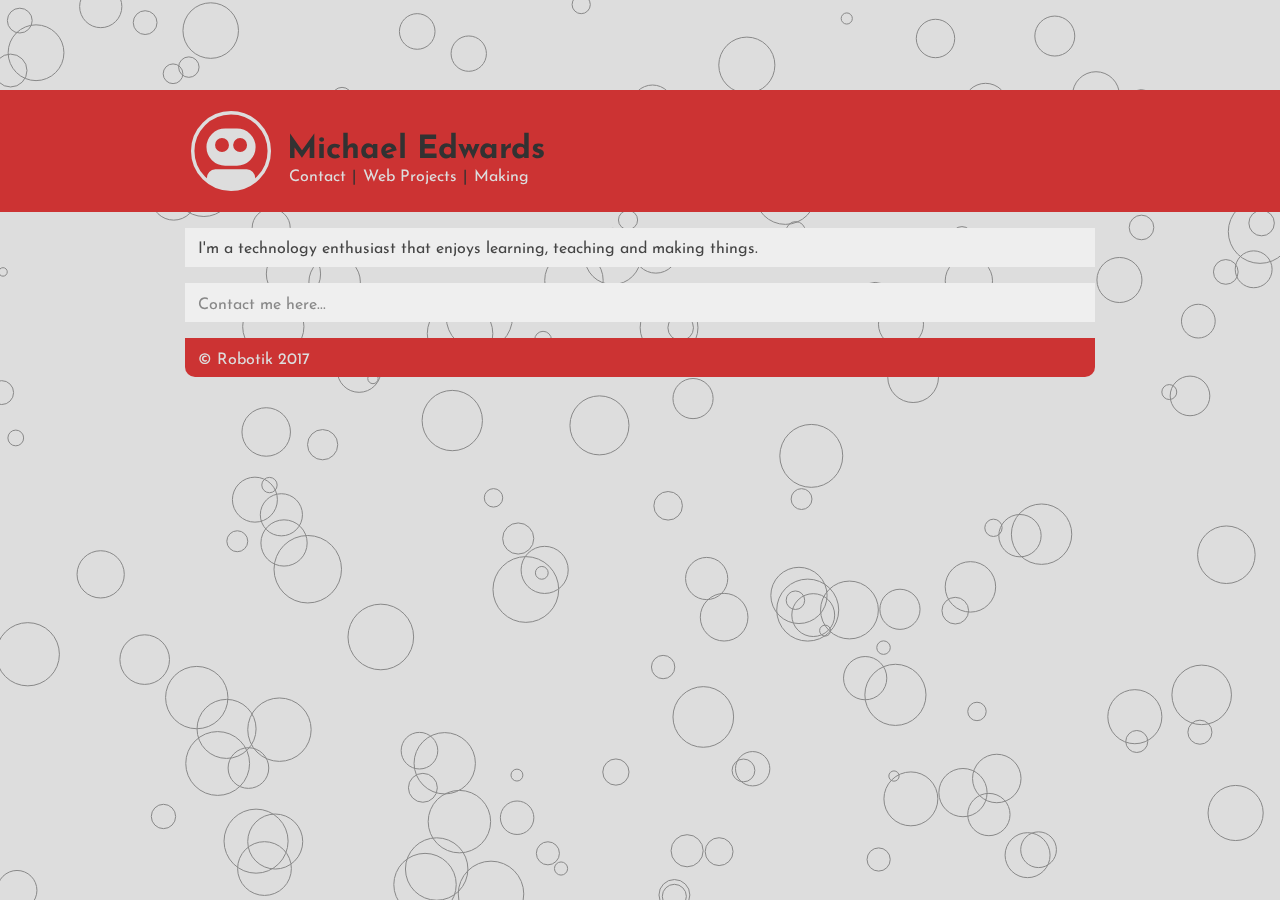
<file: html/contact.html>
<!DOCTYPE html5>

<html>
	<head>
		<title>Michael Edwards' Homepage</title>
		<!-- meta viewport controls width and scaling. User scaling not disabled for accessability -->
		<meta name="viewport" content="width=device-width, initial-scale=1">
		<meta charset="utf-8">
		<link href="https://fonts.googleapis.com/css?family=Josefin+Sans" rel="stylesheet">
		<link rel="stylesheet" type="text/css" href="../css/normalize.css">
		<link rel="stylesheet" type="text/css" href="../css/main.css">
		<link rel="stylesheet" type="text/css" href="../css/contactBP.css">
	</head>
	
	<body>
	<canvas></canvas>
	<script src="../js/bubbles.js"></script>
	
	<div class="grid">
		<header>
			<a href="../index.html">
				<img id="logo" src="../images/SVG/robot_logo_grey_opt-a.svg" alt="Stylised robot logo" />
			</a>
			<h1 id="fadein">Michael Edwards</h1>
				<nav>
					<a id="item" href="contact.html" class="lines">Contact</a>|
					<a id="item" href="work.html" class="lines">Web Projects</a>|
					<a id="item" href="making.html">Making</a>
				</nav>
		</header>
			
		<aside class="bottombox">
			I'm a technology enthusiast that enjoys learning, teaching and making things.
		</aside>
		
		<main class="bottombox">
			Contact me here...
		</main>
		
		<footer class="bottombox">
			&copy; Robotik 2017
		</footer> 
	</div>

	</body>
</html>
</file>
<file: css/main.css>
.arrow {
	padding: 0;
}

.topbox {
	padding: .8em .8em 0 .8em;
}

.bottombox {
	padding: .8em .8em .5em .8em;
}

header {
	margin-top: 10vh;
	background-color: #CC3333;
	grid-area: hd;
}

header img {
	float:left;
}

#logo {
	display: block;
    margin-left: auto;
    margin-right: auto;
	height: 5em;
	width: 5em;
	padding: .3em 1em .3em .5em;
}

nav a {
	color: #DDD;
	padding: 0 .4em 0 .1em;
	text-decoration: none;
}

nav a:hover {
	color: #222;
	transition: color .5s;
}

.title {
	font-size: 1.5em;
	position: relative; 
}

#intro p {
	margin:0;
	padding: 1em 1em .8em 1em;
}

aside {
	position: sticky;
	color: #444;
	background-color: #EEE;
	text-align: left;
	grid-area: as;
}

aside img {
	margin: .5em 0;
	max-width: 100%;
}

article {
	padding: 0 .5em 1em .5em;
}
	
.feature {
	color: #DDD;
	background-color: #444;
	grid-area: fe;
}

.feature img {
	max-width:100%;
}

.small_feature {
	color: #222;
	background-color: #A1A1A1;
	grid-area: sf;
}

.small_feature .title {
	display: block;
    margin-left: auto;
    margin-right: auto;
}

.small_feature #mainimage {
	padding: 5%;
	max-width: 90%;
}

.item {
	position: relative;
	color: #888;
	background-color: #181818;
		border-width: 1em 1em 3em 1em;
	border-color: #FFF;
}

.item img {
	max-width:100%;
}

#aa {
	grid-area: ia;
}

#bb {
	grid-area: ib;
}

#cc {
	grid-area: ic;
}

#dd {
	grid-area: id;
}

#ee {
	grid-area: ie;
}

ul {
	font-size: .85em; 
	color: #999; 
	padding: 0; 
	margin: 0; 
	list-style-type: none;
	padding-bottom: 1em;
}

li {
	padding: .3em 0;
}

.quote_italic {
	padding: .5em 3vw;
	font-style: italic;
}

footer, .subheader {
	background-color: #CC3333;
	color: #DDD;
}

main {
	color: #888;
	background-color: #EFEFEF;
	grid-area: mn;
}

main h2, article h2 {
	color: #444;
}

main p {
	line-height: 1.15em;
	margin-bottom: .5em;
}

.in_text_link {
	text-decoration: none;
	color: #CC3333;
	cursor: url(hand.cur), pointer;
}

.in_text_link:hover {
	color: #222;
}

#subA {
	grid-area: sA;
}

#subB {
	grid-area: sB;
}

footer {
	border-radius: 0 0 .5em .5em;
	margin-bottom: 5vh;
	grid-area: ft;
}

#fadein {
  animation: colors 3s forwards;
}

@keyframes colors {
  0% {
	color: #CC3333;
  }
  100% {
	color: #181818;
  }
}
</file>
<file: css/contactBP.css>
/* ----------- BREAKPOINTS FOR CONTACT PAGE ----------- */
.grid {
	margin:0;
	display: grid;
	grid-template-rows: auto;
	grid-gap: 1em;
}

/* ----------- Phone P ----------- */
@media screen and (max-width:400px) {    
	.grid {
		grid-template-columns: repeat(3, 1fr);
		grid-template-areas:
			"hd hd hd"
			"as as as"
			"mn mn mn"
			"ft ft ft";
	}
	
	header, footer {
	  padding:1em;
	  box-shadow: 0;
	  border-radius: 0px;
	}
	
	h1 {
	  font-size: 1em;
	}
}

/* ----------- Phone L ----------- */
@media screen and (min-width:401px) {    
	.grid {
		grid-template-columns: repeat(3, 1fr);
		grid-template-areas:
			"hd hd hd"
			"as as as"
			"mn mn mn"
			"ft ft ft";
	}
		
	header, footer {
	  border-radius: 0px;
	  padding:1em;
	}
	
	h1 {
	  font-size: 1.5em;
	}
}

/* ----------- Tablet Portrait ----------- */
@media screen and (min-width:600px) {    
	.grid {
		grid-template-columns: repeat(3, 1fr);
		grid-template-areas:
			"hd hd hd"
			"as as as"
			"mn mn mn"
			"ft ft ft";
	}
		
	header, footer {
	  border-radius: 0px;
	  padding:1em;
	}
	
	h1 {
	  font-size: 2em;
	}
}

/* ----------- Tablet Landscape ----------- */
@media screen and (min-width:900px) {	  
	.grid {
		grid-template-columns: repeat(7, 1fr);
		grid-template-areas:
			"hd hd hd hd hd hd hd"
			". as as as as as ."
			". mn mn mn mn mn ."
			". ft ft ft ft ft .";
	}
	
	header, footer {
	  padding: 1em;
	}
	
	header {
	  padding-left: 14.3vw;
	}
	
	footer {
	  border-radius: 0 0 10px 10px;	
	}
}

/* ----------- Desktops and laptops ----------- */
@media only screen  and (min-width : 1200px) {
	.grid {
		grid-template-columns: repeat(7, 1fr);
		grid-template-areas:
			"hd hd hd hd hd hd hd"
			". as as as as as ."
			". mn mn mn mn mn ."
			". ft ft ft ft ft .";
	}
	
	header, footer {
	  padding: 1em;
	}
	
	header {
	  padding-left: 14.3vw;
	}
	
	footer {
	  border-radius: 0 0 10px 10px;	
	}
}

/* ----------- Large screens ----------- */
@media only screen  and (min-width : 1800px) {
	.grid {
		grid-template-columns: repeat(9, 1fr);
		grid-template-areas:
			"hd hd hd hd hd hd hd hd hd"
			". . as as as as as . ."
			". . mn mn mn mn mn . ."
			". . ft ft ft ft ft . .";
	}
	
	header, footer {
	  padding: 1em;
	}
	
	header {
	  padding-left: 22.22vw;
	}
	
	footer {
	  border-radius: 0 0 15px 15px;	
	}
}
</file>
